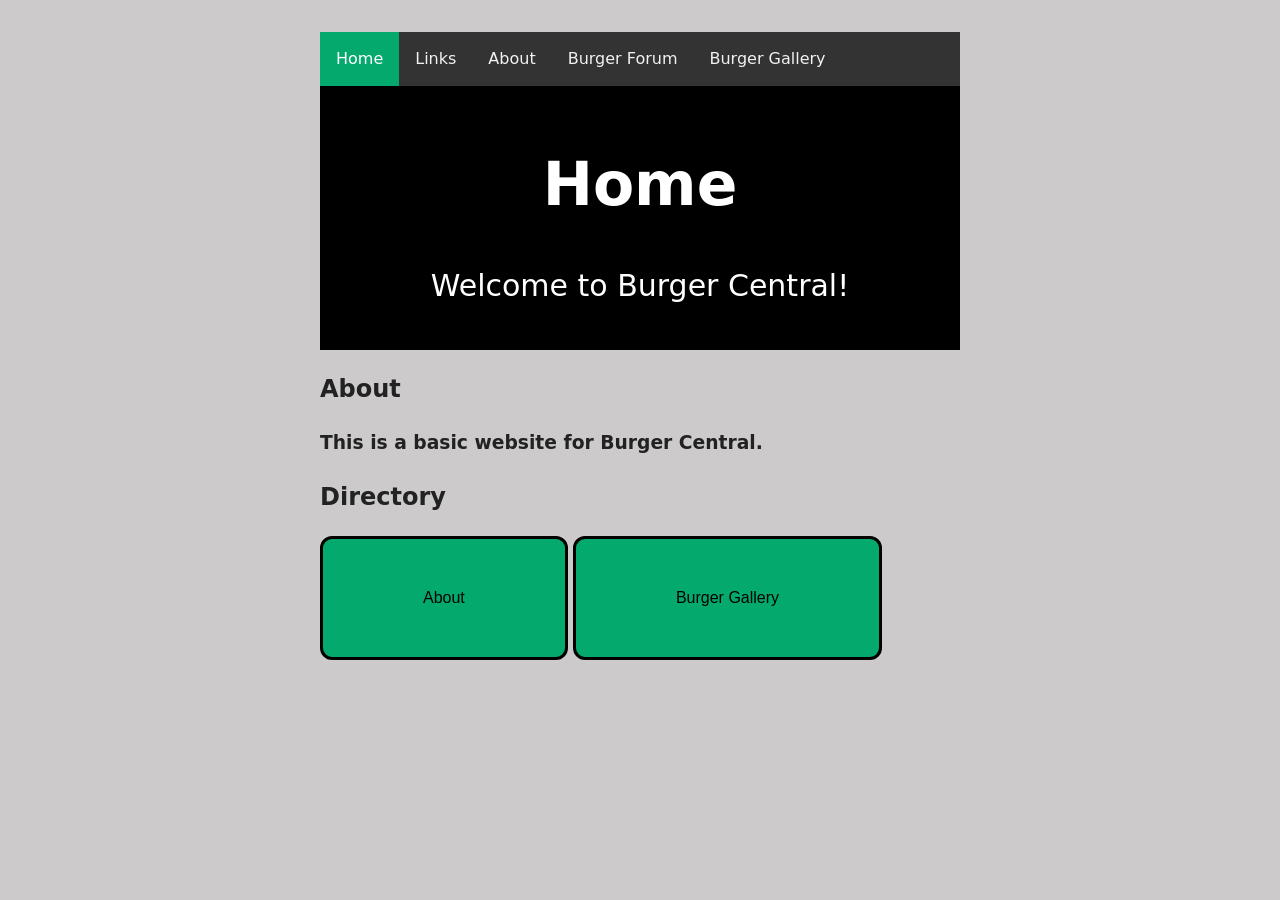
<file: index.html>
<!DOCTYPE html>
<html lang="en">
<head>
    <meta charset="UTF-8">
    <meta name="viewport" content="width=device-width, initial-scale=1.0">
    <title>Burger Central</title>
    <link rel="stylesheet" href="style.css">
    <link rel="icon" href="favicon.ico" type="image/x-icon">
</head>
<body>

<div class="topnav">
    <a class="active" href="index.html">Home</a>
    <a href="Links.html">Links</a>
    <a href="about.html">About</a>
    <a href="burgerforum.html">Burger Forum</a>
    <a href="BurgerGallery.html">Burger Gallery</a>
</div>

<div class="header">
    <h1>Home</h1>
    <p>Welcome to Burger Central!</p>
</div>



<section id="about">
    <h2>About</h2>
    <h3>This is a basic website for Burger Central.</h3>
</section>

<section id="directory">
    <h2>Directory</h2>
</section>


<button type="button" class="button2" onclick="location.href='about.html'">About</button>
<button type="button" class="button2" onclick="location.href='BurgerGallery.html'">Burger Gallery</button>

</body>



<footer>
    
</footer>
</html>
</file>
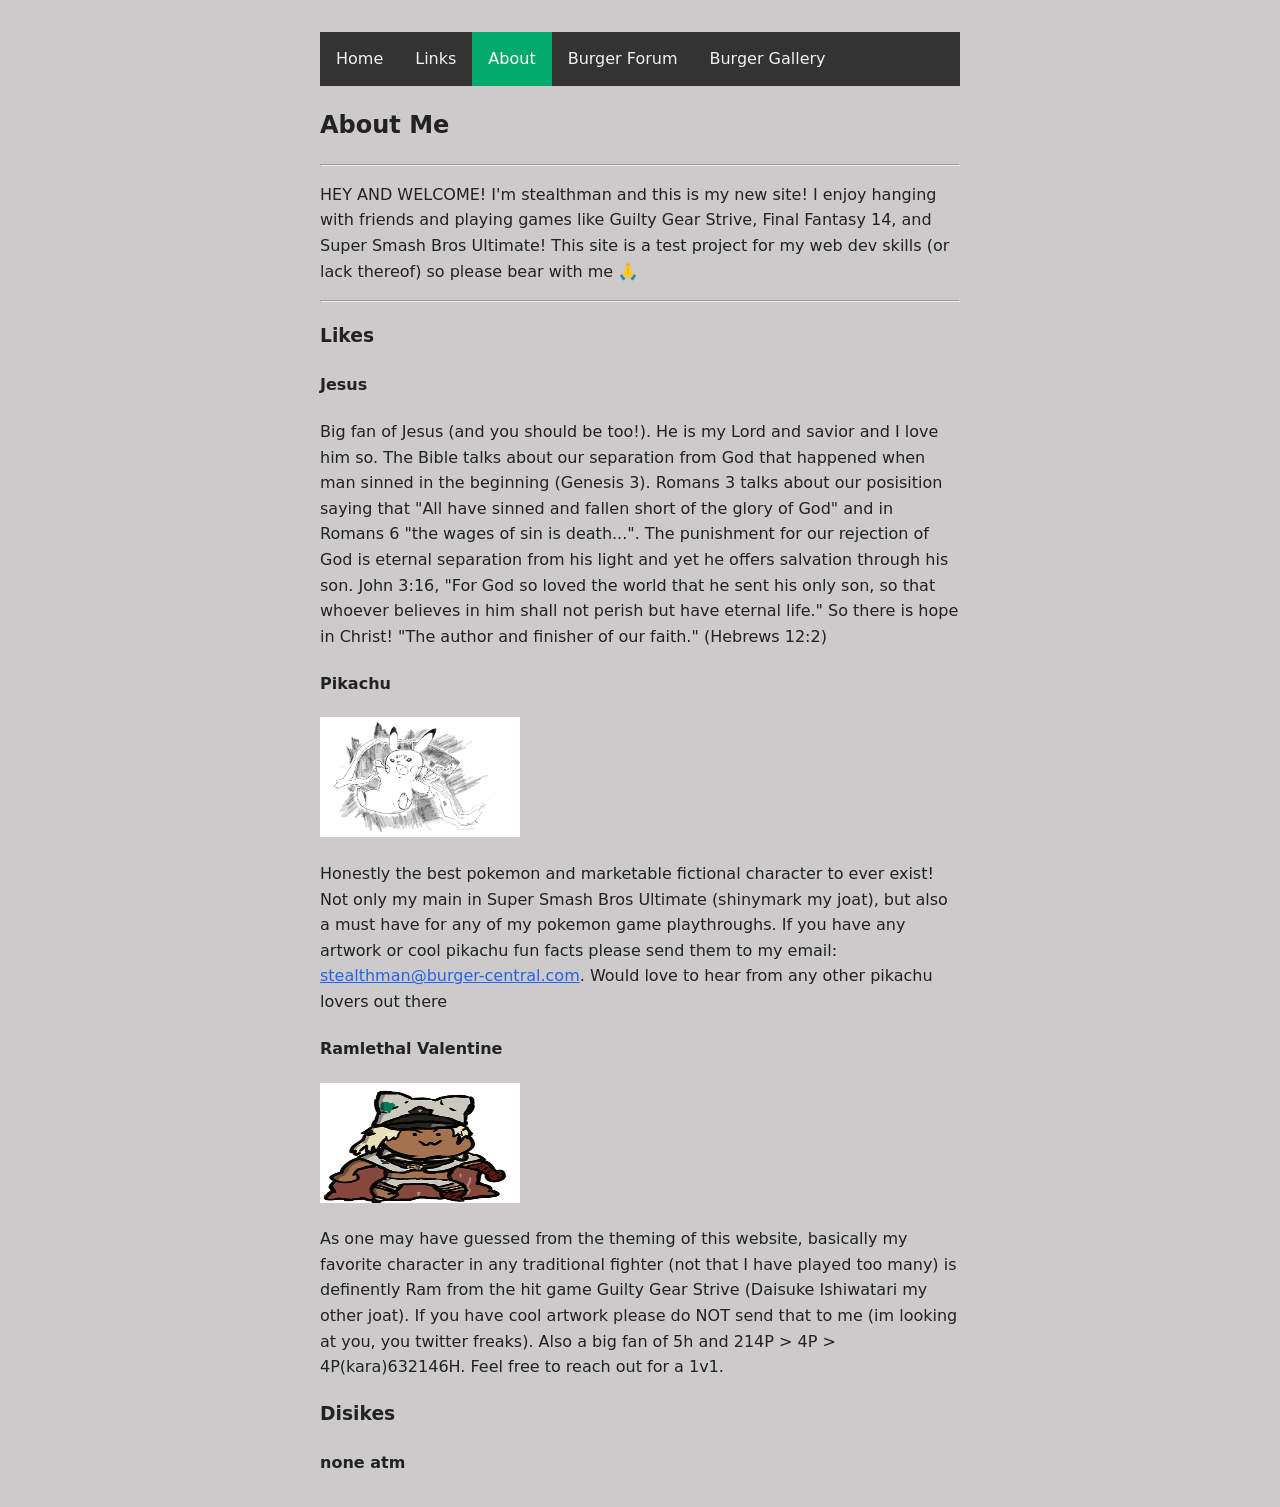
<file: about.html>
<!DOCTYPE html>
<html lang="en">
<head>
    <meta charset="UTF-8">
    <meta name="viewport" content="width=device-width, initial-scale=1.0">
    <title>Burger Central</title>
    <link rel="stylesheet" href="style.css">
    <link rel="icon" href="favicon.ico" type="image/x-icon">
</head>
<body>

<div class="topnav">
    <a href="index.html">Home</a>
    <a href="Links.html">Links</a>
    <a class="active" href="about.html">About</a>
    <a href="burgerforum.html">Burger Forum</a>
    <a href="BurgerGallery.html">Burger Gallery</a>
</div>


<h2>About Me</h2>
<hr />
<p>HEY AND WELCOME! I'm stealthman and this is my new site! I enjoy hanging with friends and playing games like Guilty Gear Strive, Final Fantasy 14, and Super Smash Bros Ultimate! This site is a test project for my web dev skills (or lack thereof) so please bear with me 🙏</p>

<hr />

<h3>Likes</h3>
<h4>Jesus</h4>
<p>Big fan of Jesus (and you should be too!). He is my Lord and savior and I love him so. The Bible talks about our separation from God that happened when man sinned in the beginning (Genesis 3). Romans 3 talks about our posisition saying that "All have sinned and fallen short of the glory of God" and in Romans 6 "the wages of sin is death...". The punishment for our rejection of God is eternal separation from his light and yet he offers salvation through his son. John 3:16, "For God so loved the world that he sent his only son, so that whoever believes in him shall not perish but have eternal life." So there is hope in Christ! "The author and finisher of our faith." (Hebrews 12:2)</p>

<h4>Pikachu</h4>
<img src="images\pikachu.jpg" alt="pika" width="200" height = "120">
<p>Honestly the best pokemon and marketable fictional character to ever exist! Not only my main in Super Smash Bros Ultimate (shinymark my joat), but also a must have for any of my pokemon game playthroughs. If you have any artwork or cool pikachu fun facts please send them to my email: <a href="mailto:stealthman@burger-central.com">stealthman@burger-central.com</a>. Would love to hear from any other pikachu lovers out there</p>

<h4>Ramlethal Valentine</h4>
<img src="images\ramlethal-valentine-ram.png" alt="ram" width = "200" height="120">
<p>As one may have guessed from the theming of this website, basically my favorite character in any traditional fighter (not that I have played too many) is definently Ram from the hit game Guilty Gear Strive (Daisuke Ishiwatari my other joat). If you have cool artwork please do NOT send that to me (im looking at you, you twitter freaks). Also a big fan of 5h and 214P > 4P > 4P(kara)632146H. Feel free to reach out for a 1v1.
<h3>Disikes</h3>
<h4>none atm</h4>
</file>
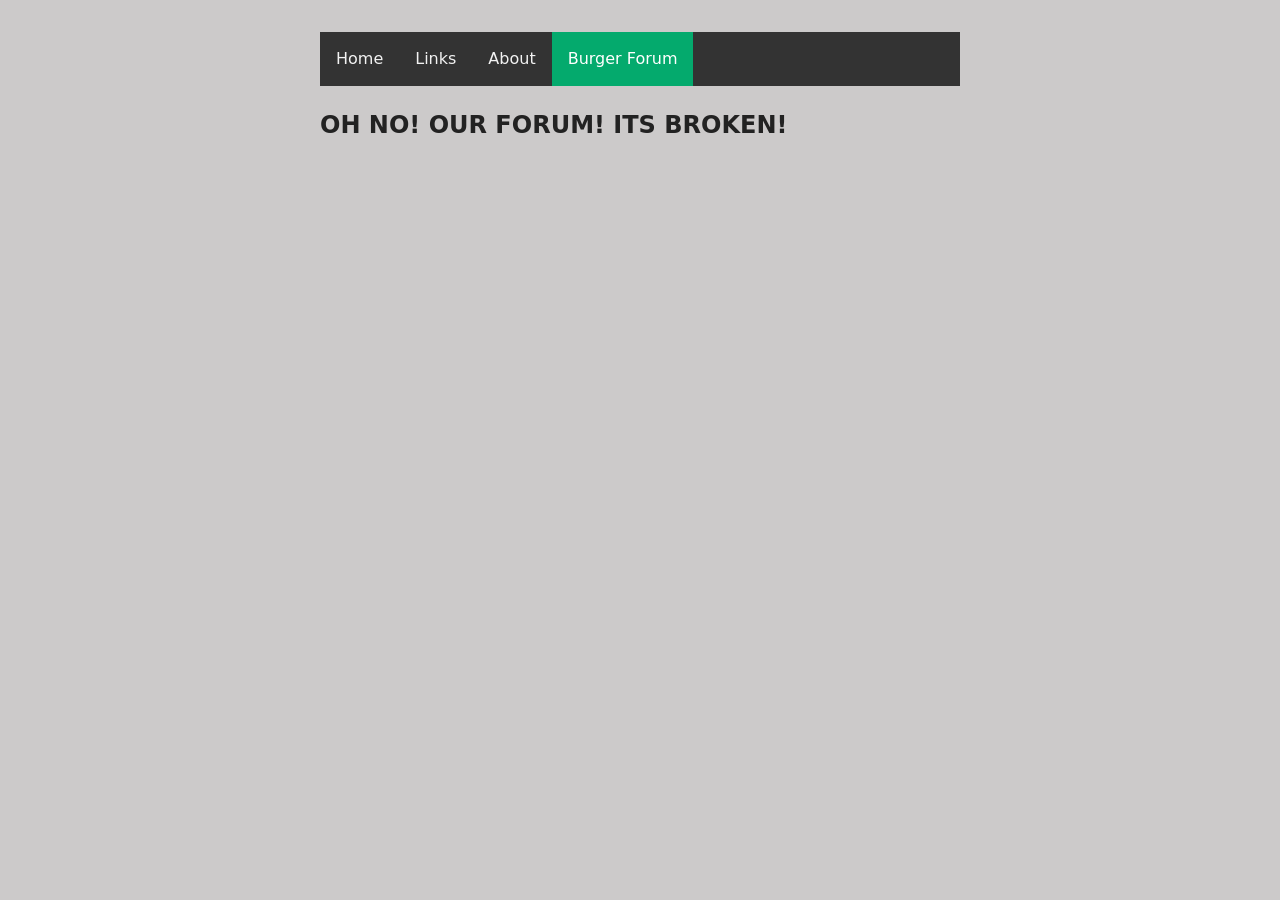
<file: burgerforum.html>
<!DOCTYPE html>
<html lang="en">
<head>
    <meta charset="UTF-8">
    <meta name="viewport" content="width=device-width, initial-scale=1.0">
    <title>Burger Central</title>
    <link rel="stylesheet" href="style.css">
    <link rel="icon" href="favicon.ico" type="image/x-icon">
</head>
<body>

<div class="topnav">
    <a href="index.html">Home</a>
    <a href="Links.html">Links</a>
    <a href="about.html">About</a>
    <a class="active" href="burgerforum.html">Burger Forum</a>
</div>

<h2>OH NO! OUR FORUM! ITS BROKEN!</h2>
</file>
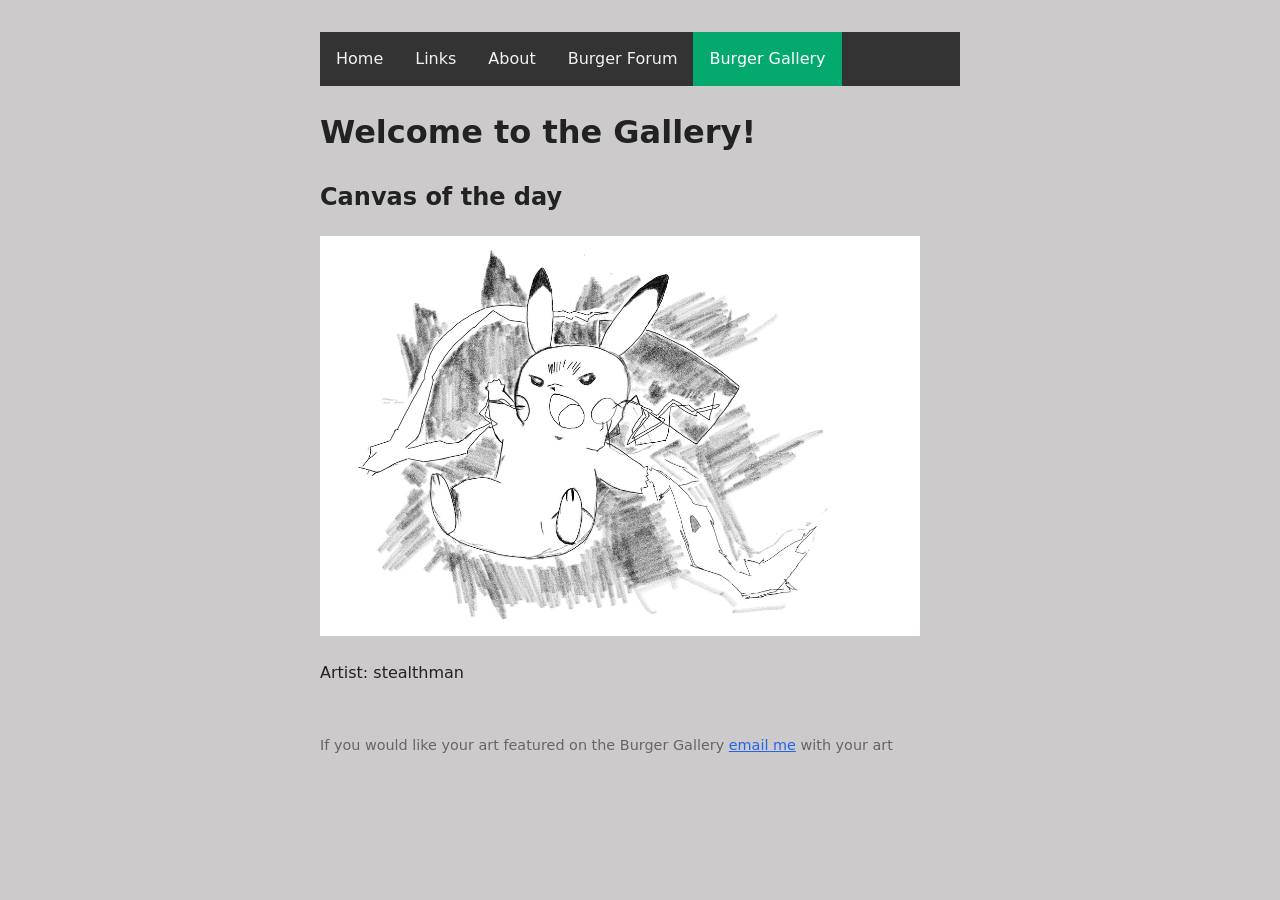
<file: BurgerGallery.html>
<!DOCTYPE html>
<html lang="en">
<head>
    <meta charset="UTF-8">
    <meta name="viewport" content="width=device-width, initial-scale=1.0">
    <title>Burger Central</title>
    <link rel="stylesheet" href="style.css">
    <link rel="icon" href="favicon.ico" type="image/x-icon">
</head>
<body>

<div class="topnav">
    <a href="index.html">Home</a>
    <a href="Links.html">Links</a>
    <a href="about.html">About</a>
    <a href="burgerforum.html">Burger Forum</a>
    <a class="active" href="BurgerGallery.html">Burger Gallery</a>
</div>


<h1>Welcome to the Gallery!</h1>

<h2>Canvas of the day</h2>
<img src="images/pikachu.jpg" alt="pika" height="400"  width="600">
<p>Artist: stealthman</p>



<footer>    
    <p>If you would like your art featured on the Burger Gallery <a href="mailto:stealthman@burger-central.com">email me</a> with your art</p>
</footer>
</file>
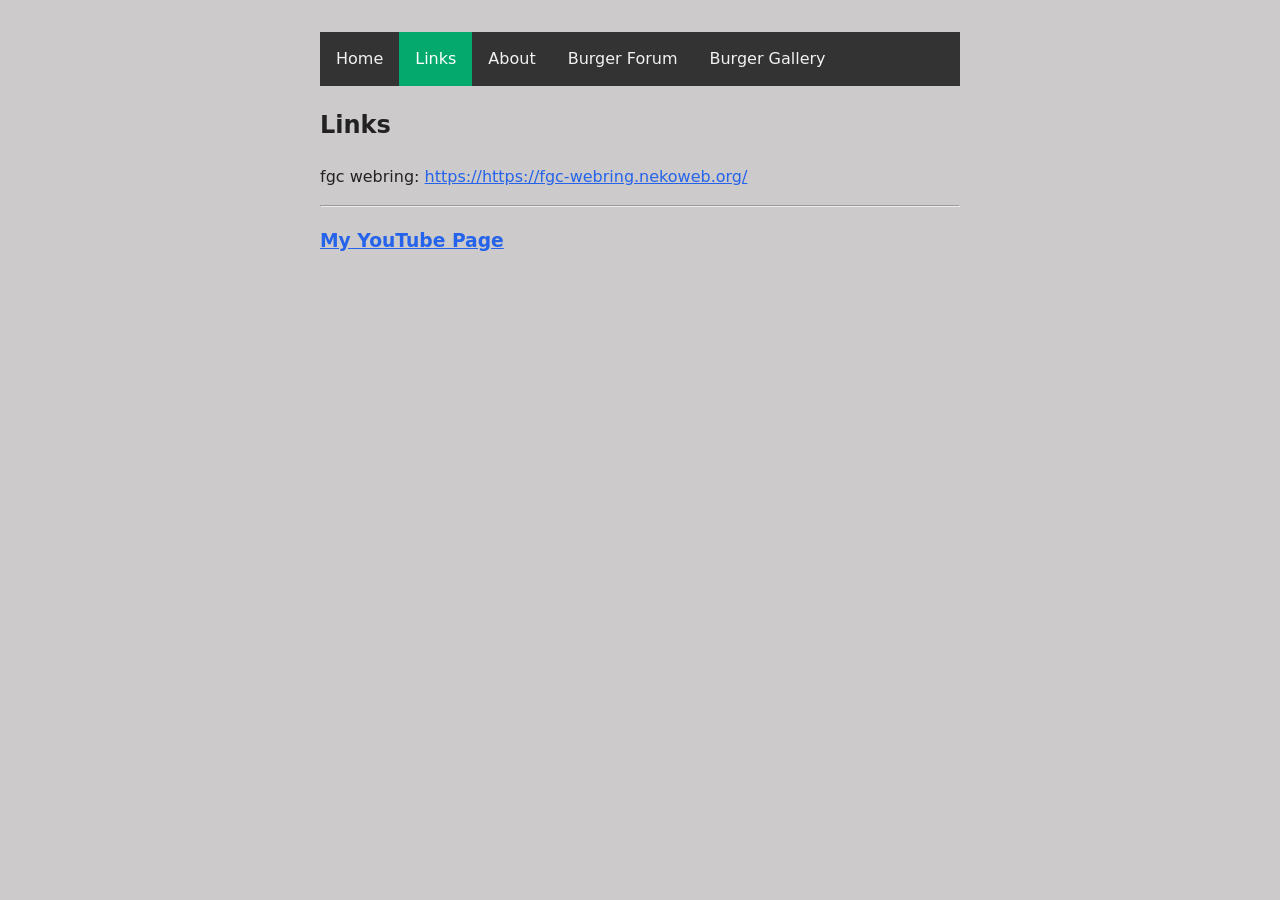
<file: Links.html>
<!DOCTYPE html>
<html lang="en">
<head>
    <meta charset="UTF-8">
    <meta name="viewport" content="width=device-width, initial-scale=1.0">
    <title>Burger Central</title>
    <link rel="stylesheet" href="style.css">
    <link rel="icon" href="favicon.ico" type="image/x-icon">
</head>
<body>



<div class="topnav">
    <a href="index.html">Home</a>
    <a class="active" href="Links.html">Links</a>
    <a href="about.html">About</a>
    <a href="burgerforum.html">Burger Forum</a>
    <a href="BurgerGallery.html">Burger Gallery</a>
</div>

<section>
    <h2>Links</h2>
    <p>fgc webring: <a href="https://fgc-webring.nekoweb.org/" target="_blank">https://https://fgc-webring.nekoweb.org/</a></p>
    <div id='FGC-RING'>
<script type="text/javascript" src="https://fgc-webring.nekoweb.org/ring/onionring-variables.js"></script>
<script type="text/javascript" src="https://fgc-webring.nekoweb.org/ring/onionring-widget.js"></script>
</div>
</section>

<hr />
<h3><a target="_blank" href="https://www.youtube.com/channel/UCWL_5yF3G1Gs8KzcnTFutZQ"> My YouTube Page</a></h3>
</file>
<file: style.css>
body {
  font-family: system-ui, sans-serif;
  max-width: 640px;
  margin: 2rem auto;
  padding: 0 1rem;
  line-height: 1.6;
  color: #222;
  background: #cccaca;
}

h1 {
  margin-bottom: 0.25rem;
}

a {
  color: #2563eb;
}

footer {
  margin-top: 3rem;
  font-size: 0.9rem;
  color: #666;
}

.topnav {
  background-color: #333;
  overflow: hidden;
}

.topnav a {
  float: left;
  display: block;
  color: #f2f2f2;
  text-align: center;
  padding: 14px 16px;
  text-decoration: none;
}

.topnav a:hover {
  background-color: #ddd;
  color: black;
}

.topnav a.active {
  background-color: #04AA6D;
  color: white;
}

.header {
  padding: 10px;
  text-align: center;
  background: black;
  color: white;
  font-size: 30px;
}

.button{
  background-color: #04AA6D;
  border: 10px;
  color: black;
  padding: 15px 32px;
  text-align: center;
  text-decoration: none;
  display: inline-block;
  font-size: 16px;
  cursor: pointer;
  transition-duration: 0.4s;
}

.button2 {
  background-color: #04AA6D;
  border: 3px solid black;
  color: black;
  padding: 50px 100px;
  text-align: center;
  text-decoration: none;
  display: inline-block;
  font-size: 16px;
  cursor: pointer;
  transition-duration: 0.4s;
  border-radius: 12px;
}
</file>
